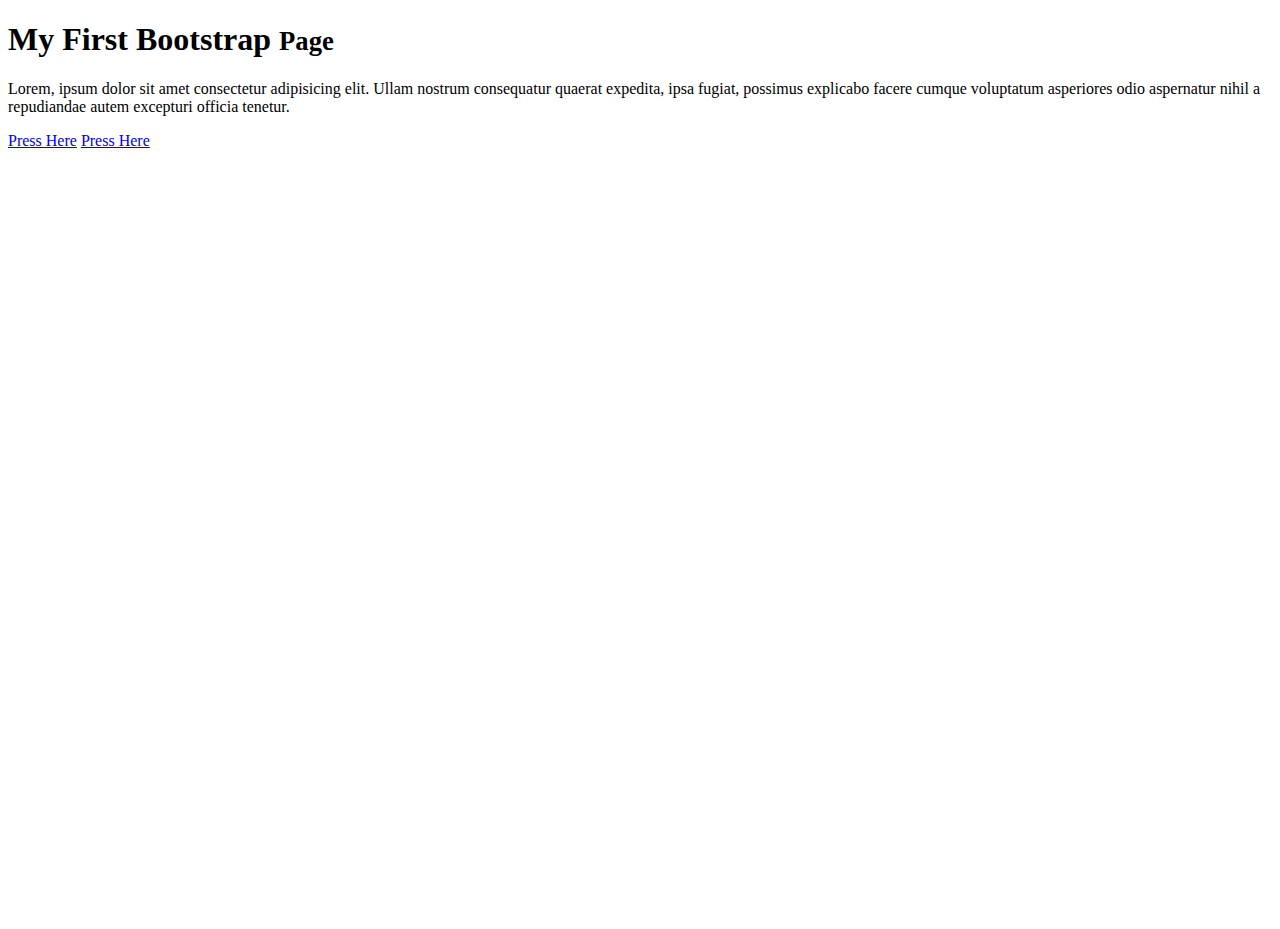
<file: Project 1st/test 1.html>
<!DOCTYPE html>
<html lang="en">
<head>
    <meta charset="UTF-8">
    <meta name="viewport" content="width=device-width, initial-scale=1.0">
    <link href="https://cdn.jsdelivr.net/npm/bootstrap@5.0.0-beta1/dist/css/bootstrap.min.css" rel="stylesheet" integrity="sha384-giJF6kkoqNQ00vy+HMDP7azOuL0xtbfIcaT9wjKHr8RbDVddVHyTfAAsrekwKmP1" crossorigin="anonymous">
    <link rel="stylesheet" href="./css/test.css">
    <title>Front Page</title>
</head>
<body>
    <section class="bg-dark">
        <div class="container">
            <div class="row height align-items-center">
                <div class="col text-white">
                    <h1 class="fs-1 font-weight-bold">
                       <strong class="text-danger">My First Bootstrap</strong> <small> Page</small>
                    </h1>
                    <p class="w-75 py-2 text-muted">Lorem, ipsum dolor sit amet consectetur adipisicing elit. Ullam nostrum consequatur quaerat expedita, ipsa fugiat, possimus explicabo facere cumque voluptatum asperiores odio aspernatur nihil a repudiandae autem excepturi officia tenetur.</p>
                    <a href="#" class="btn text-light btn-outline-primary my-2 btn-lg">Press Here</a>
                    <a href="#" class="btn text-light btn-outline-success my-2 ms-3 btn-lg">Press Here</a>
                </div>
                
                    
            
            </div>
        </div>
    </section>
</body>
</html>
</file>
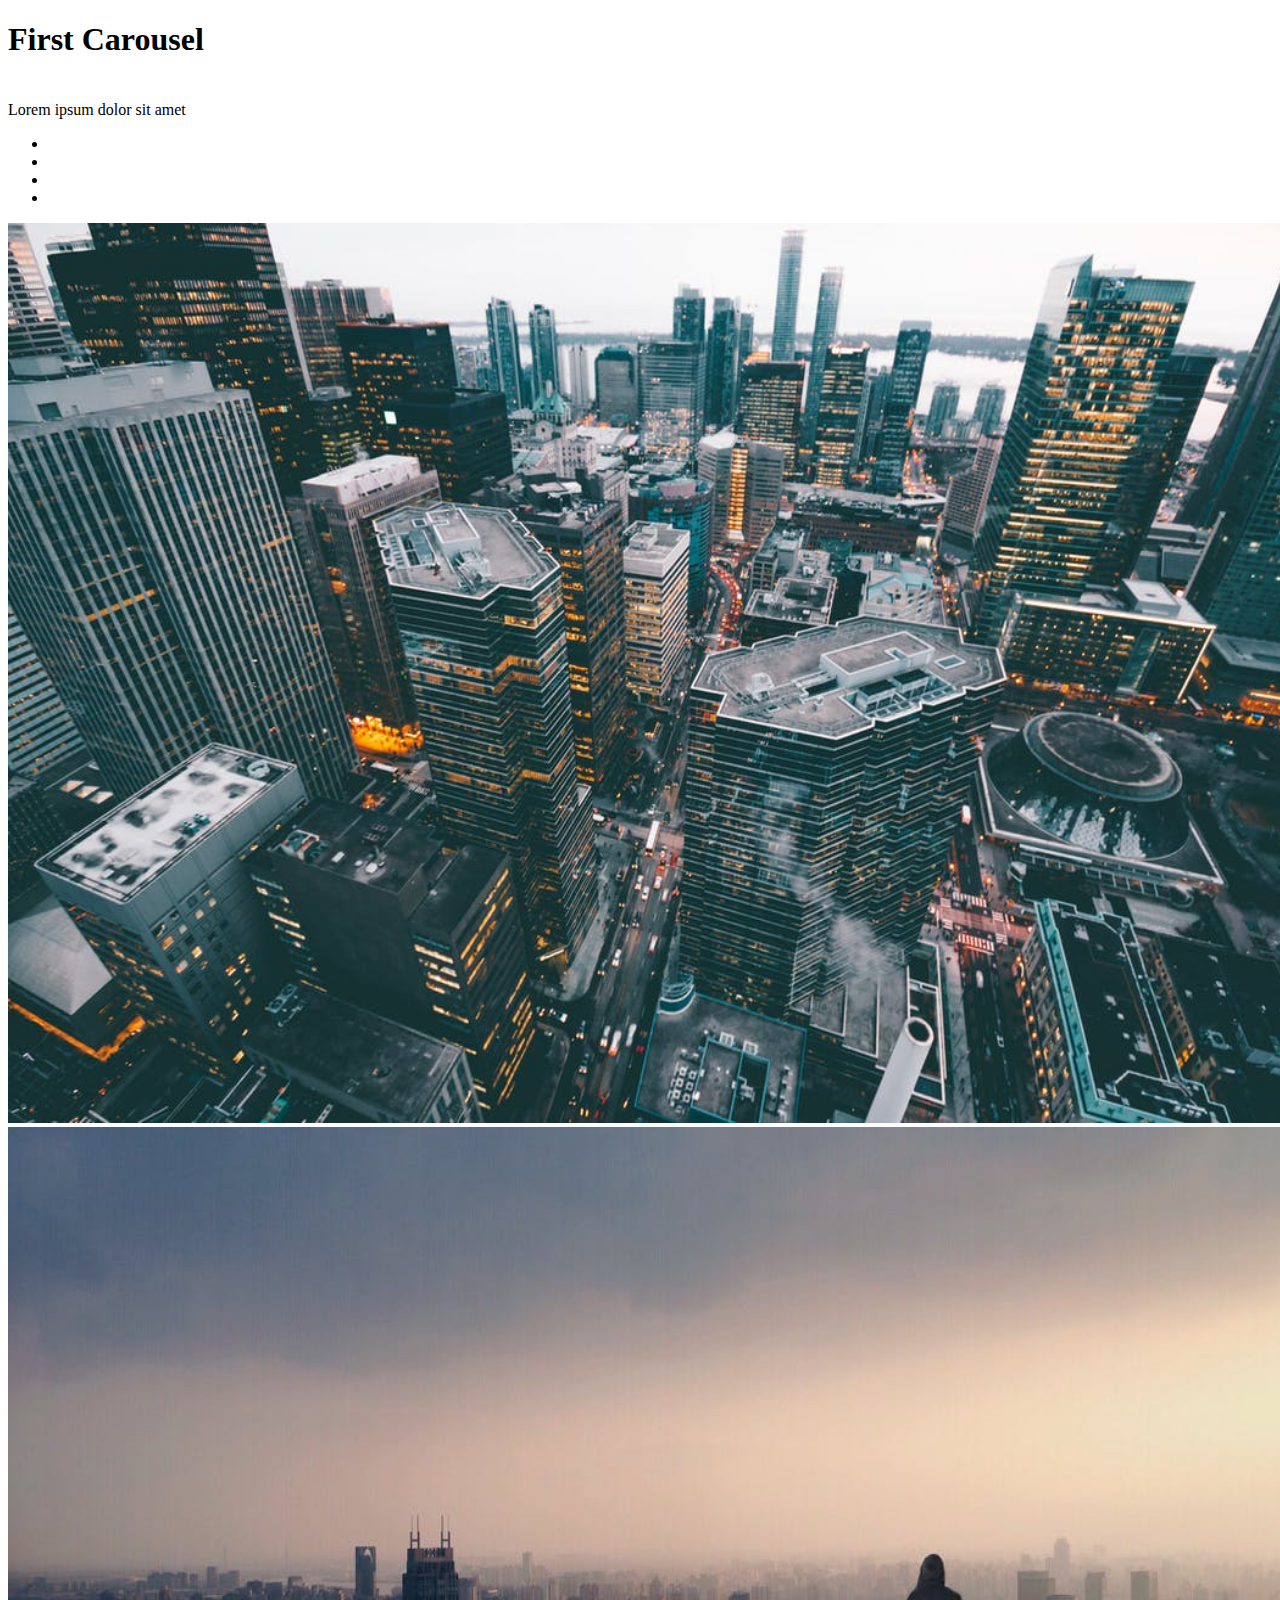
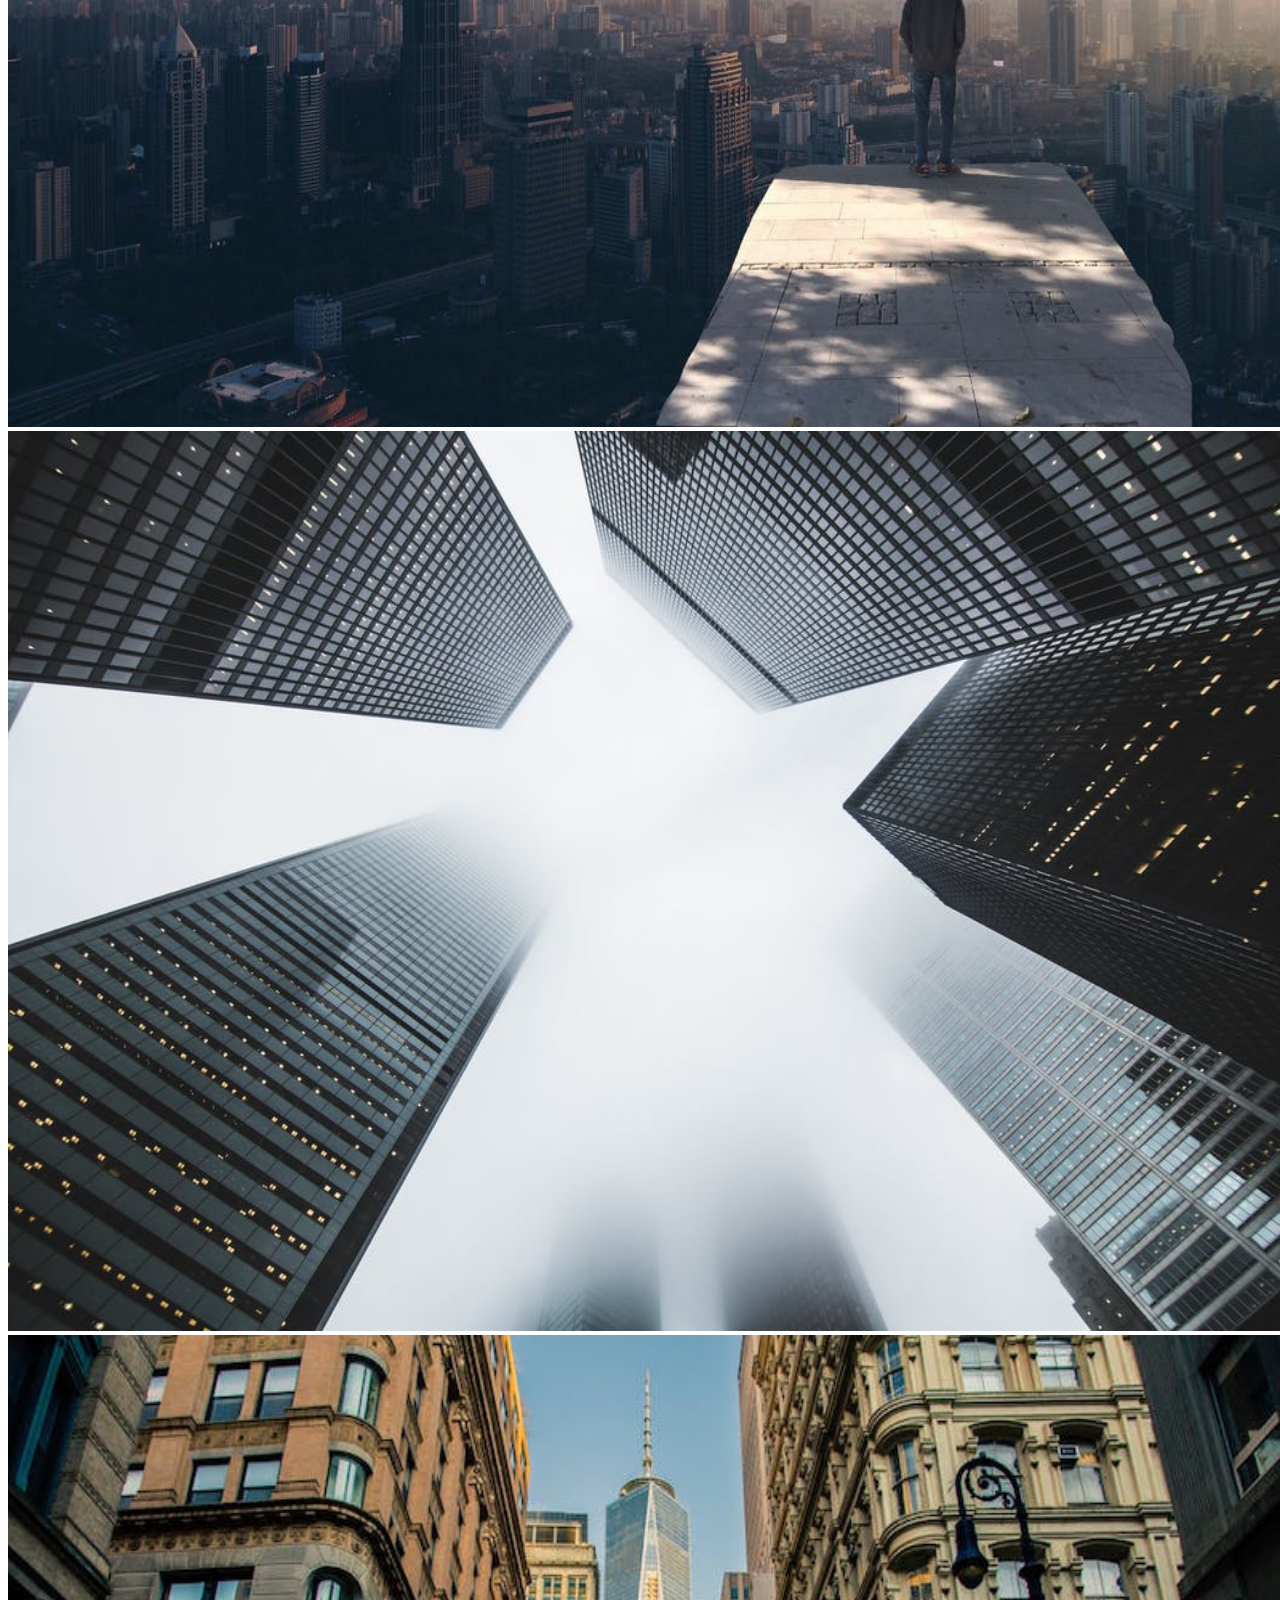
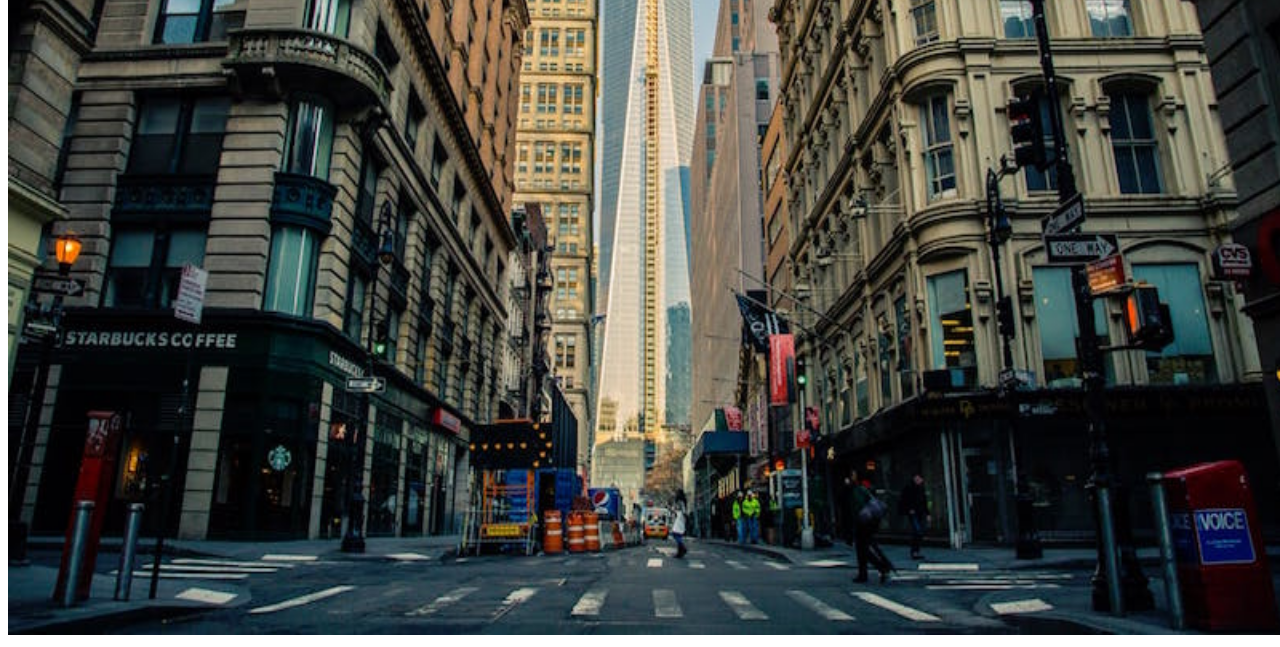
<file: Project 1st/text carousel.html>
<!doctype html>
<html lang="en">
  <head>
    <!-- Required meta tags -->
    <meta charset="utf-8">
    <meta name="viewport" content="width=device-width, initial-scale=1">

    <!-- Bootstrap CSS -->
    <link href="https://cdn.jsdelivr.net/npm/bootstrap@5.0.0-beta1/dist/css/bootstrap.min.css" rel="stylesheet" integrity="sha384-giJF6kkoqNQ00vy+HMDP7azOuL0xtbfIcaT9wjKHr8RbDVddVHyTfAAsrekwKmP1" crossorigin="anonymous">
    <link rel="stylesheet" href="./css/test.css">
    <title>Hello, world!</title>
  </head>
  <body>
    <section class="carousel bg-primary py-5">
      <div class="container">
        <div class="row">
        <div class="col text-center">
          <h1 class="display-3 font-weight-bold mt-3 text-uppercase"> <strong>First Carousel</strong> </h1>
          <div class="underline-skill bg-warning mx-auto mb-2"></div>
          <p class="text-capitalize text-muted">Lorem ipsum dolor sit amet</p>
        </div>
      </div>

      <div class="row">
        <div class="col-md-8 mx-auto text-center">
          <div id="example" class="carousel slide" data-bs-ride="carousel">
           <!-- Indicators -->
            <ul class="carousel-indicators">
            <li data-bs-target="#example" data-bs-slide-to="0" class="active"></li>
            <li data-bs-target="#example" data-bs-slide-to="1"></li>
            <li data-bs-target="#example" data-bs-slide-to="2"></li>
            <li data-bs-target="#example" data-bs-slide-to="3"></li>
           </ul>
           <!-- Images -->
           <div class="carousel-inner">
             <div class="carousel-item active">
               <img src="./image/projects-1.jpeg" alt="project" class="d-block w-100">
             </div>
             <div class="carousel-item">
              <img src="./image/projects-2.jpeg" alt="project" class="d-block w-100">
            </div>
            <div class="carousel-item">
              <img src="./image/projects-3.jpeg" alt="project" class="d-block w-100">
            </div>
            <div class="carousel-item">
              <img src="./image/projects-4.jpeg" alt="project" class="d-block w-100">
            </div>
           </div>
           <!-- Images end -->
           <!-- Controll -->
           <a href="#example" class="carousel-control-prev" data-bs-slide="prev">
             <span class="carousel-control-prev-icon"></span>
           </a>
           <a href="#example" class="carousel-control-next" data-bs-slide="next">
            <span class="carousel-control-next-icon"></span>
          </a>
          </div>
        </div>
      </div>
    </div>
    </section>

    <!-- Optional JavaScript; choose one of the two! -->

    <!-- Option 1: Bootstrap Bundle with Popper -->
    <script src="https://cdn.jsdelivr.net/npm/bootstrap@5.0.0-beta1/dist/js/bootstrap.bundle.min.js" integrity="sha384-ygbV9kiqUc6oa4msXn9868pTtWMgiQaeYH7/t7LECLbyPA2x65Kgf80OJFdroafW" crossorigin="anonymous"></script>

    <!-- Option 2: Separate Popper and Bootstrap JS -->
    <!--
    <script src="https://cdn.jsdelivr.net/npm/@popperjs/core@2.5.4/dist/umd/popper.min.js" integrity="sha384-q2kxQ16AaE6UbzuKqyBE9/u/KzioAlnx2maXQHiDX9d4/zp8Ok3f+M7DPm+Ib6IU" crossorigin="anonymous"></script>
    <script src="https://cdn.jsdelivr.net/npm/bootstrap@5.0.0-beta1/dist/js/bootstrap.min.js" integrity="sha384-pQQkAEnwaBkjpqZ8RU1fF1AKtTcHJwFl3pblpTlHXybJjHpMYo79HY3hIi4NKxyj" crossorigin="anonymous"></script>
    -->
  </body>
</html>
</file>
<file: Project 1st/css/test.css>
.height{
    min-height: 100vh;
}

.underline-skill{
    width: 100px;
    height: 5px;
}

.height-80{
    height: 80vh;
}

.img{
    background: url(/image/about-bcg.jpeg)center/cover no-repeat fixed;
    
}

.bg-color{
background: #6C757D;
}

.carousel-inner img {
    width: 100vw;
    height: 100vh;
  }
</file>
